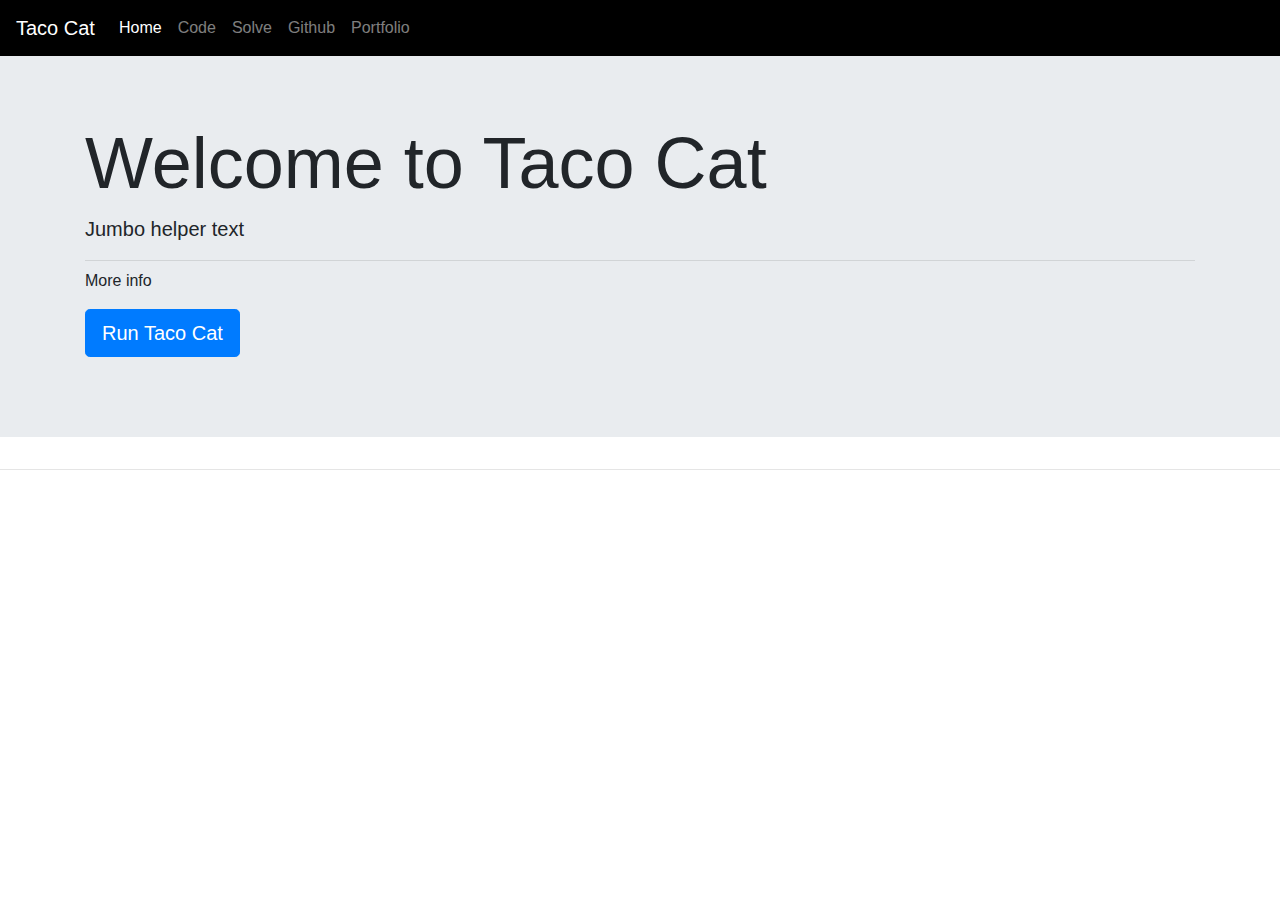
<file: index.html>
<!doctype html>
<html lang="en">
  <head>
    <title>
      Taco cat
    </title>
    <!-- Required meta tags -->
    <meta charset="utf-8">
    <meta name="viewport" content="width=device-width, initial-scale=1, shrink-to-fit=no">

    <!-- Bootstrap CSS -->
    <link rel="stylesheet" href="https://stackpath.bootstrapcdn.com/bootstrap/4.3.1/css/bootstrap.min.css" integrity="sha384-ggOyR0iXCbMQv3Xipma34MD+dH/1fQ784/j6cY/iJTQUOhcWr7x9JvoRxT2MZw1T" crossorigin="anonymous">
    <link rel="stylesheet" href="css/custom.css">
  </head>
  
  <body>
    <!-- Navigation Section -->
     <nav class="navbar navbar-expand-sm navbar-dark" style="background-color: #000000;">
         <a class="navbar-brand" href="#">Taco Cat</a>
         <button class="navbar-toggler d-lg-none" type="button" data-toggle="collapse" data-target="#collapsibleNavId" aria-controls="collapsibleNavId"
             aria-expanded="false" aria-label="Toggle navigation"></button>
             <ul class="navbar-nav mr-auto mt-2 mt-lg-0">
                 <li class="nav-item active">
                     <a class="nav-link" href="Index.html">Home</a>
                 </li>
                 <li class="nav-item">
                     <a class="nav-link" href="code.html">Code</a>
                 </li>
                  <li class="nav-item">
                     <a class="nav-link" href="solve.html">Solve</a>
                 </li>
                  <li class="nav-item">
                   <a class="nav-link" target="_blank" href="https://github.com/stuckform">Github</a>
                 </li>
                <li class="nav-item">
                   <a class="nav-link" target="_blank" href="https://mattcoppinger.netlify.app/">Portfolio</a>
                </li>
          
             </ul>
         </div>
     </nav> 

<!-- Jumbotron section -->
<div class="jumbotron jumbotron-fluid">
  <div class="container">
    <h1 class="display-3">Welcome to Taco Cat</h1>
    <p class="lead">Jumbo helper text</p>
    <hr class="my-2">
    <p>More info</p>
    <p class="lead">
      <a class="btn btn-primary btn-lg" href="solve.html" role="button">Run Taco Cat</a>
    </p>
  </div>
</div>

<hr>

























    <!-- Optional JavaScript -->
    <!-- jQuery first, then Popper.js, then Bootstrap JS -->
    <script src="https://code.jquery.com/jquery-3.3.1.slim.min.js" integrity="sha384-q8i/X+965DzO0rT7abK41JStQIAqVgRVzpbzo5smXKp4YfRvH+8abtTE1Pi6jizo" crossorigin="anonymous"></script>
    <script src="https://cdnjs.cloudflare.com/ajax/libs/popper.js/1.14.7/umd/popper.min.js" integrity="sha384-UO2eT0CpHqdSJQ6hJty5KVphtPhzWj9WO1clHTMGa3JDZwrnQq4sF86dIHNDz0W1" crossorigin="anonymous"></script>
    <script src="https://stackpath.bootstrapcdn.com/bootstrap/4.3.1/js/bootstrap.min.js" integrity="sha384-JjSmVgyd0p3pXB1rRibZUAYoIIy6OrQ6VrjIEaFf/nJGzIxFDsf4x0xIM+B07jRM" crossorigin="anonymous"></script>
    <script src="js/custom.js"></script>
  </body>
</html>
</file>
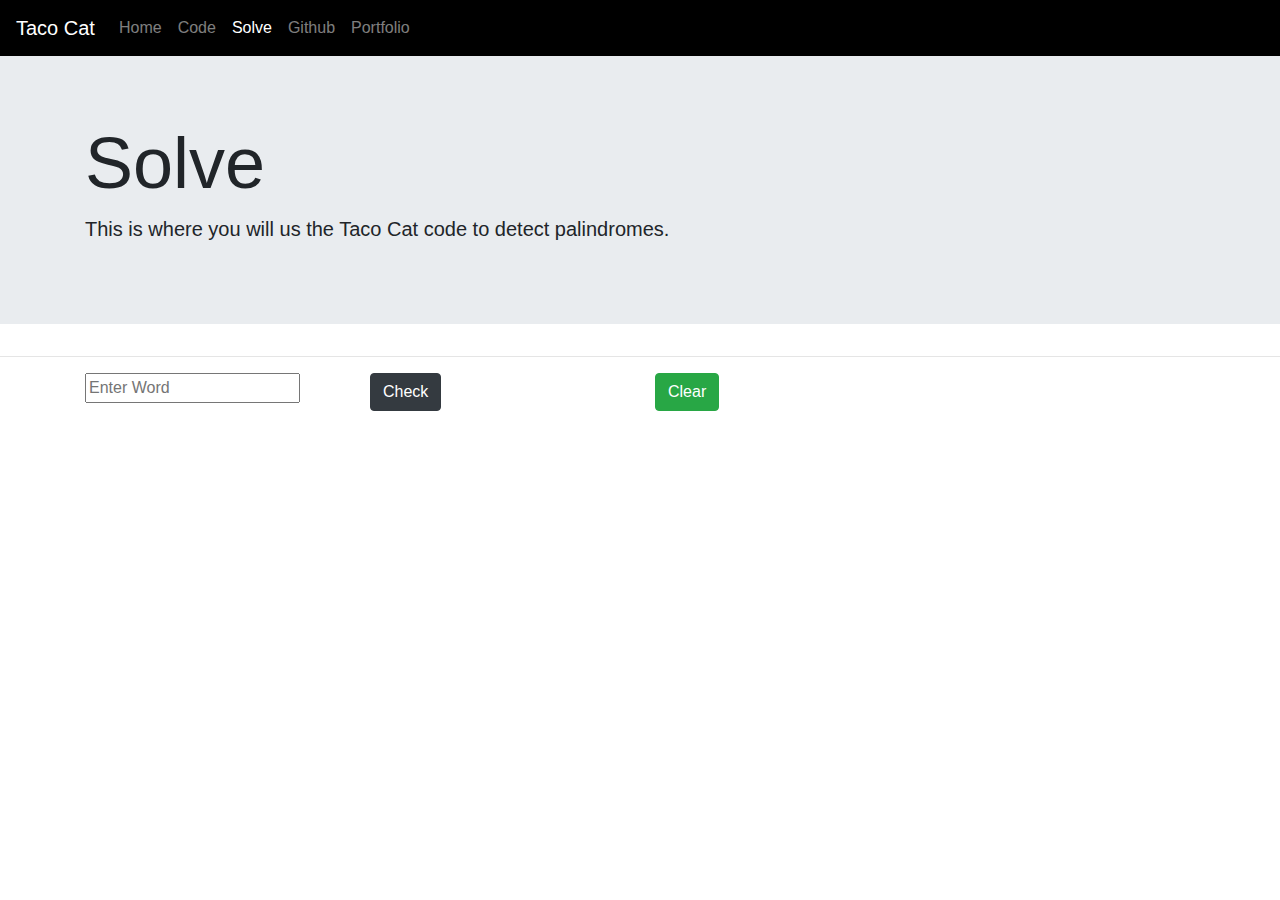
<file: solve.html>
<!DOCTYPE html>
<html lang="en">
  <head>
    <title>Title</title>
    <!-- Required meta tags -->
    <meta charset="utf-8" />
    <meta
      name="viewport"
      content="width=device-width, initial-scale=1, shrink-to-fit=no"
    />

    <!-- Bootstrap CSS -->
    <link
      rel="stylesheet"
      href="https://stackpath.bootstrapcdn.com/bootstrap/4.3.1/css/bootstrap.min.css"
      integrity="sha384-ggOyR0iXCbMQv3Xipma34MD+dH/1fQ784/j6cY/iJTQUOhcWr7x9JvoRxT2MZw1T"
      crossorigin="anonymous"
    />
    <link rel="stylesheet" href="css/custom.css" />
  
  </head>

  <body>

<nav class="navbar navbar-expand-sm navbar-dark" style="background-color: #000000;">
      <a class="navbar-brand" href="#">Taco Cat</a>
      <button class="navbar-toggler d-lg-none" type="button" data-toggle="collapse" data-target="#collapsibleNavId" aria-controls="collapsibleNavId"
          aria-expanded="false" aria-label="Toggle navigation"></button>
          <ul class="navbar-nav mr-auto mt-2 mt-lg-0">
              <li class="nav-item">
                  <a class="nav-link" href="Index.html">Home</a>
              </li>
              <li class="nav-item">
                  <a class="nav-link" href="code.html">Code</a>
              </li>
              <li class="nav-item active">
                  <a class="nav-link" href="solve.html">Solve</a>
              </li>
              <li class="nav-item">
                <a class="nav-link" target="_blank" href="https://github.com/stuckform">Github</a>
              </li>
            <li class="nav-item">
                <a class="nav-link" target="_blank" href="https://mattcoppinger.netlify.app/">Portfolio</a>
            </li>
      
          </ul>
      </div>
  </nav> 


    <!-- Jumbotron section -->
    <div class="jumbotron jumbotron-fluid">
      <div class="container">
        <h1 class="display-3">Solve</h1>
        <p class="lead">This is where you will us the Taco Cat code to detect palindromes.</p>
        
      </div>
    </div>

    <hr />

    <div class="container">
     <div class="row">
        <div class="col">
          <input type="text" placeholder="Enter Word" id="input" required>
        </div>
        <div class="col">
          <button id="check" class="btn btn-dark">Check</button>
        </div>
        <div class="col">
          <button id = "clear" class="btn btn-success">Clear</button>
        </div>
        <div class="col">
          <p id="output"></p>

        </div>
        </div>

    <!-- Optional JavaScript -->
    <!-- jQuery first, then Popper.js, then Bootstrap JS -->
    <script
      src="https://code.jquery.com/jquery-3.3.1.slim.min.js"
      integrity="sha384-q8i/X+965DzO0rT7abK41JStQIAqVgRVzpbzo5smXKp4YfRvH+8abtTE1Pi6jizo"
      crossorigin="anonymous"
    ></script>
    <script
      src="https://cdnjs.cloudflare.com/ajax/libs/popper.js/1.14.7/umd/popper.min.js"
      integrity="sha384-UO2eT0CpHqdSJQ6hJty5KVphtPhzWj9WO1clHTMGa3JDZwrnQq4sF86dIHNDz0W1"
      crossorigin="anonymous"
    ></script>
    <script
      src="https://stackpath.bootstrapcdn.com/bootstrap/4.3.1/js/bootstrap.min.js"
      integrity="sha384-JjSmVgyd0p3pXB1rRibZUAYoIIy6OrQ6VrjIEaFf/nJGzIxFDsf4x0xIM+B07jRM"
      crossorigin="anonymous"
    ></script>
    <script src="js/custom.js"></script>

    <!-- <script>
      // custom JS
      // piece of code that knows what to do when the button is clicked addEventListener.
      document.getElementById("solve").addEventListener("click", function () {
        // step 1: collect the number the user entered.
        // declare a locale var named num1
        // then set it equal to whatever the user typed.
        let num1 = document.getElementById("input1").value;
        // step 2: collect the word the user entered
        let word2 = document.getElementById("input2").value;
        // step 3: print out the number and the word they enter
        // use JS to find the output element and then add data.
        document.getElementById("output1").innerText =
          `the number you entered is <span class="boldy">$(num1)</span>`;

        document.getElementById("output2").innerHTML = `the number you entered is <span class="boldy">$(word2)</span>`;
      });
    </script> -->
  </body>
</html>
</file>
<file: css/custom.css>
span.boldy {
    font-weight: bold;
  }

#btn2 {
  width: 100%;
}
</file>
